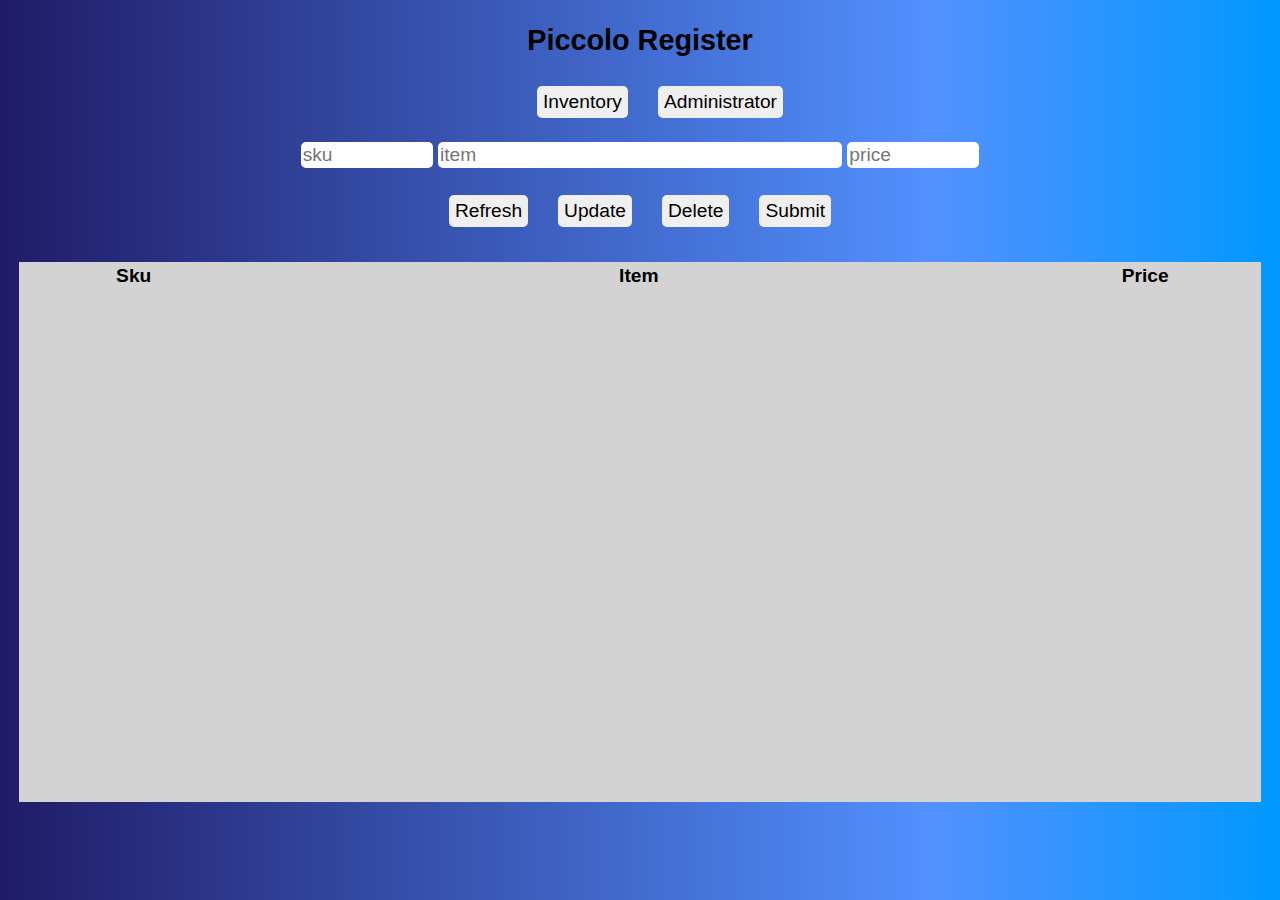
<file: index.html>
<!DOCTYPE html>
<html lang="en">
<head>
	<meta charset="UTF-8">
	<meta name="viewport" content="width=device-width, initial-scale=1.0">
	<link rel="stylesheet" href="style.css">
	<title>Piccolo Register</title>
</head>
<body>

	<h2>Piccolo Register</h2>
	<!-- Navigation -->
	<ul class="navigation">
		<li><a href="index.html"><button class="nav-btn">Inventory</button></a></li>
		<li><a href="admin.html"><button class="nav-btn">Administrator</button></a></li>
	</ul>

	<!-- Item Form Component -->
	<div id="item-form-container">
	<form id="item-form" onsubmit="newItem(this)">
		<input type="text" id="sku" name="sku" placeholder="sku" required>
		<input type="text" id="item" name="item" placeholder="item" required>
		<input type="text" id="price" name="price" placeholder="price" required>
		<br><br>
		<div class="navigation">
			<button onclick="getItemList();">Refresh</button>
			<button onclick="updateItem();">Update</button>
			<button onclick="deleteItem();">Delete</button>
			<input type="submit"id="submit">
		</div>
	</form>
	</div>

	<!-- Item Table -->
	<div id="item-table-container">
		<table id="item-table">
			<thead>
				<th id="sku-heading">Sku</th>
				<th id="item-heading">Item</th>
				<th id="price-heading">Price</th>
			</thead>
			<tbody>
				<!--  Below an example of the elemenst created and appended to this table. Check script.js -->
				<!-- <tr onclick="selectRow(this)"><td>Roberto J. Alvarez</td><td>robertjao@outlook.com</td><td>787-930-9996</td><td>robertjao</td><td>1234</td></tr> -->
			</tbody>
		</table>
	</div>

	<script src="script.js"></script>
</body>
</html>
</file>
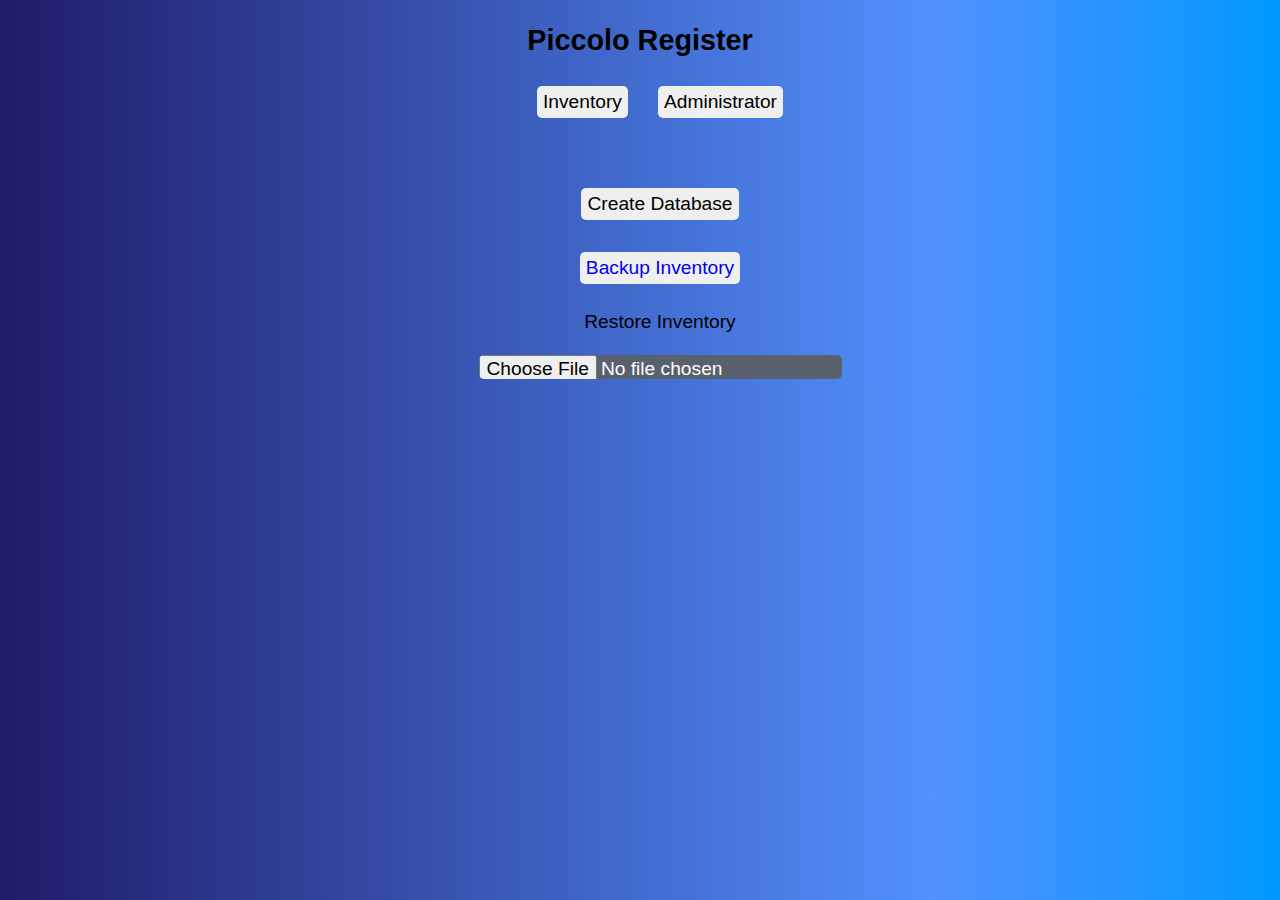
<file: admin.html>
<!DOCTYPE html>
<html lang="en">
<head>
  <meta charset="UTF-8">
  <meta name="viewport" content="width=device-width, initial-scale=1.0">
  <link rel="stylesheet" href="style.css">
  <title>Administrator</title>
</head>
<body>

  <h2>Piccolo Register</h2>
  <!-- Navigation -->
  <ul class="navigation">
    <li><a href="index.html"><button class="nav-btn">Inventory</button></a></li>
    <li><a href="admin.html"><button class="nav-btn">Administrator</button></a></li>
  </ul>

  <br>
  <ul>
    <li><button onclick="createDatabase();">Create Database</button></li>
    <br>
    <li><button><a id="backup-inventory" download="inventorybackup.json">Backup Inventory</a></button></li> 
    <br>
    <li><label>Restore Inventory</label></li>
    <br>
    <li><input type="file" id="file-input"></li> 
  </ul>

  <script src="admin.js"></script>
  <script src="script.js"></script>
</body>
</html>
</file>
<file: style.css>
body {
  background: rgb(32,27,103);
  background: linear-gradient(90deg, rgba(32,27,103,1) 0%, rgba(82,145,255,1) 73%, rgba(0,153,255,1) 100%);
  font-size: 1.2rem;
	font-family: sans-serif;
	text-align: center;
}

#submit,
button {
	height: 2rem;
  border-radius: 5px;
  border: 1px;
  font-size: 1.2rem;
	margin: 5px 15px;
}

.navigation {
	display: flex;
	justify-content: center;
}


a {
  text-decoration: none;
}

input {
  font-size: 1.2rem;
  height: 1.5rem;
  border-radius: 5px;
  border: 0px;
}

li {
	list-style: none;
}

#sku,
#price {
  width: 8rem;
}

#item {
  width: 25rem;
}

#sku-heading,
#price-heading {
	width: 14em;
}

#item-heading {
	width: 50em;
}

#item-table-container{
	background-color: lightgray;
	height: 60dvh;
	width: 97dvw;
	overflow: scroll;
	margin-left: auto;
	margin-right: auto;
	margin-top: 30px;
}

th {
	width: 400px;
}

td:hover {
	background-color: rgb(112, 175, 226);
}

td:active {
	background-color: rgb(14, 116, 172);
}

tbody tr:nth-child(even) {
	background-color: rgb(189, 214, 240);
}

tbody tr:nth-child(odd) {
	background-color: rgb(255, 255, 255);
}

#file-input {
	background-color: rgb(90, 97, 110);
	color: white;
}
</file>
